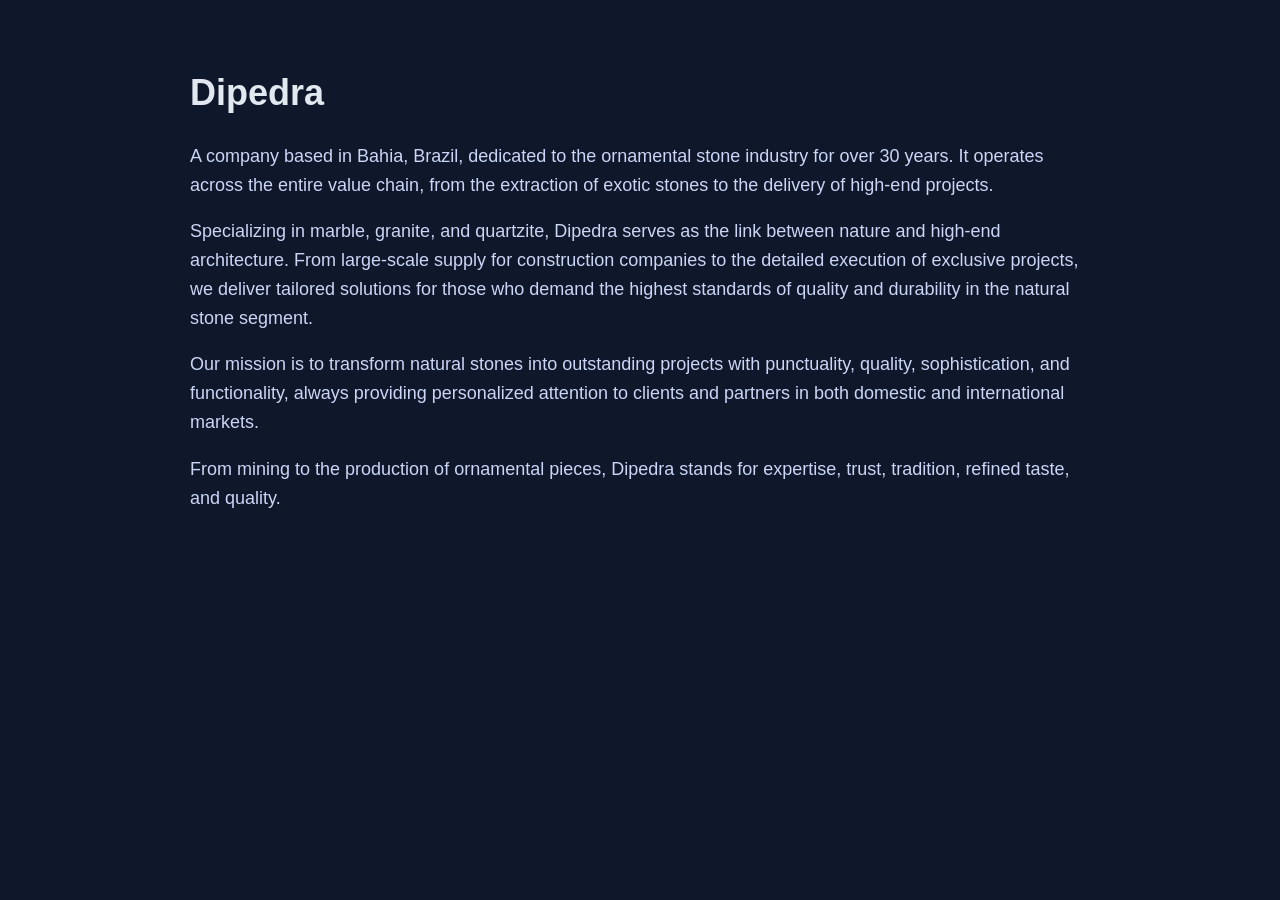
<file: en.html>
<!doctype html>
<html lang="en">
  <head>
    <meta charset="UTF-8" />
    <title>Dipedra</title>
    <meta name="viewport" content="width=device-width, initial-scale=1.0" />
    <style>
      body {
        font-family: Arial, sans-serif;
        background: #0f172a;
        color: #f1f5f9;
        margin: 0;
        padding: 40px 20px;
        line-height: 1.6;
      }
      .container {
        max-width: 900px;
        margin: auto;
      }
      h1 {
        font-size: 36px;
        margin-bottom: 20px;
        color: #e2e8f0;
      }
      p {
        margin-bottom: 16px;
        font-size: 18px;
        color: #cbd5f5;
      }
    </style>
  </head>
  <body>
    <div class="container">
      <h1>Dipedra</h1>

      <p>
        A company based in Bahia, Brazil, dedicated to the ornamental stone
        industry for over 30 years. It operates across the entire value chain,
        from the extraction of exotic stones to the delivery of high-end
        projects.
      </p>

      <p>
        Specializing in marble, granite, and quartzite, Dipedra serves as the
        link between nature and high-end architecture. From large-scale supply
        for construction companies to the detailed execution of exclusive
        projects, we deliver tailored solutions for those who demand the highest
        standards of quality and durability in the natural stone segment.
      </p>

      <p>
        Our mission is to transform natural stones into outstanding projects
        with punctuality, quality, sophistication, and functionality, always
        providing personalized attention to clients and partners in both
        domestic and international markets.
      </p>

      <p>
        From mining to the production of ornamental pieces, Dipedra stands for
        expertise, trust, tradition, refined taste, and quality.
      </p>
    </div>
  </body>
</html>
</file>
